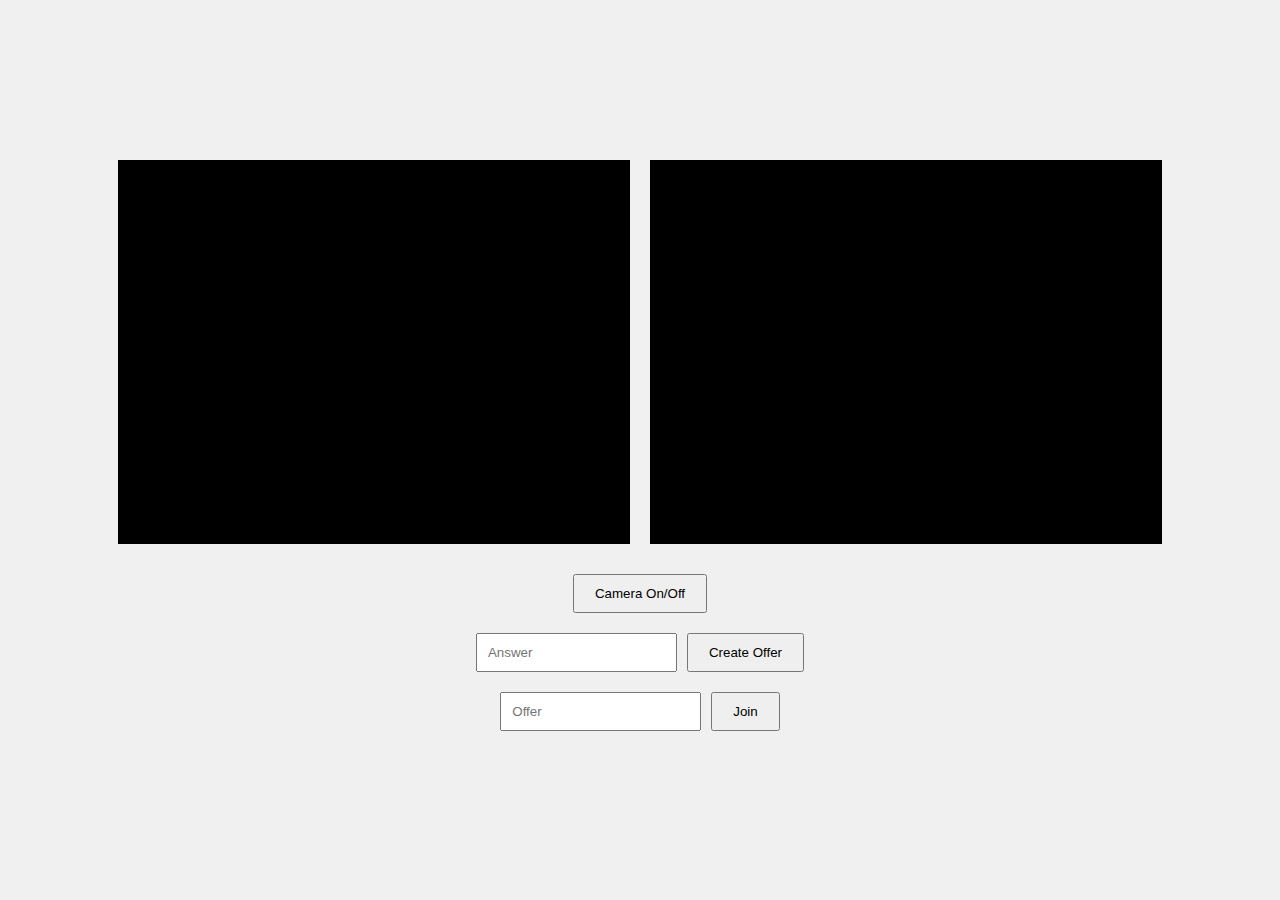
<file: index.html>
<!DOCTYPE html>
<html lang="en">
<head>
    <meta charset="UTF-8">
    <meta name="viewport" content="width=device-width, initial-scale=1.0">
    <title>Video Calling App</title>
    <link rel="stylesheet" href="styles.css">
    <script src="server.js"></script>
</head>
<body>
    <div class="container">
        <div class="video-row">
            <div class="video-wrapper">
                <video width="512" height="384" id="localVideo" autoplay muted>
                </video>
            </div>
            
            <div class="video-wrapper">
                <video width="512" height="384" 
                id="remoteVideo" autoplay>
                </video>
            </div>
        </div>
        <button class="button" onclick="handleCameraClick()">Camera On/Off</button>
        <!-- Make this optional. So make this either a create offer/ join button based on whether the input field is empty -->
        <div class="input-row">
            <input type="text" placeholder="Answer" id="answer" >
            <button class="button" onclick="handleOfferClick()" >Create Offer</button>
        </div>
        <div class="input-row">
            <input type="text" placeholder="Offer" id="join" >
            <button class="button" onclick="handleJoin()">Join</button>
        </div>
    </div>
</body>
</html>
</file>
<file: styles.css>
* {
    box-sizing: border-box;
    margin: 0;
    padding: 0;
}

body {
    display: flex;
    justify-content: center;
    align-items: center;
    height: 100vh;
    background-color: #f0f0f0;
}

.container {
    text-align: center;
    padding: 20px;
}

.video-row {
    display: flex;
    justify-content: center;
    margin-bottom: 20px; /* space between rows */
    /* margin: 0 30px; */
}

/* .video-row video {
    margin: 0 10px; space between videos
} */

.button {
    margin: 10px 0; /* space between button and input */
    padding: 10px 20px;
}

.input-row {
    display: flex;
    justify-content: center;
    align-items: center;
}

.input-row input {
    margin-right: 10px; /* space between input and button */
    padding: 10px;
}

.video-wrapper {
    width: 512px; /* Match the video width */
    height: 384px; /* Match the video height */
    background-color: black; /* Set background color */
    overflow: hidden; /* Hide overflow in case video goes beyond bounds */
    margin: 0 10px;
}
</file>
